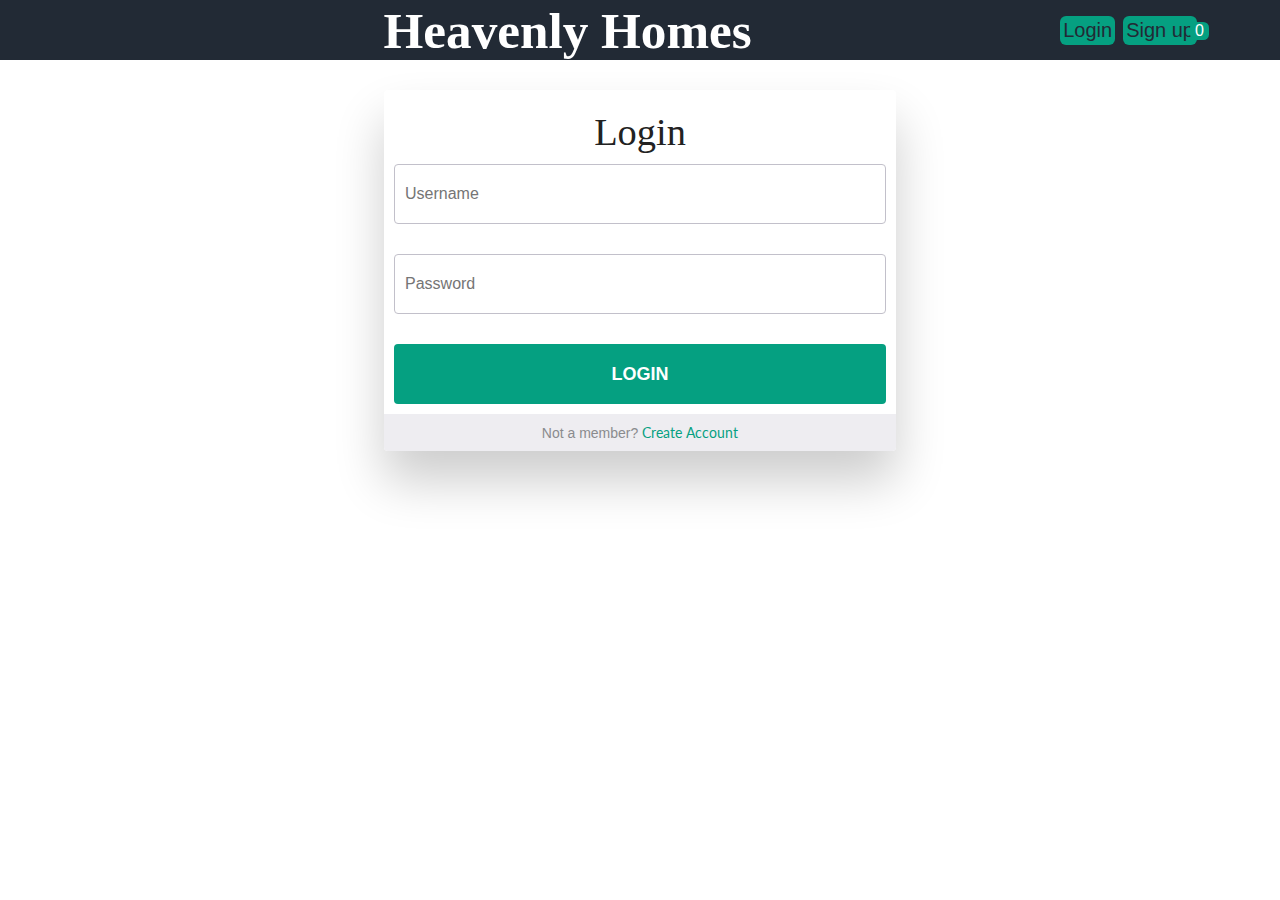
<file: login.html>
<!DOCTYPE html>
<html lang="en">
  <head>
    <meta charset="UTF-8" />
    <meta name="viewport" content="width=device-width, initial-scale=1.0" />
    <meta http-equiv="X-UA-Compatible" content="ie=edge" />
    <title>House of Comfort</title>
    <link
      rel="stylesheet"
      href="https://use.fontawesome.com/releases/v5.8.2/css/all.css"
      integrity="sha384-oS3vJWv+0UjzBfQzYUhtDYW+Pj2yciDJxpsK1OYPAYjqT085Qq/1cq5FLXAZQ7Ay"
      crossorigin="anonymous"
    />
    <link rel="stylesheet" href="./css/login.css" />
    <link rel="stylesheet" href="./css/style.css" />
  </head>
  <body>
    <!-- navbar -->
    <nav class="navbar">
      <div class="navbar-center">
        <span class="nav-icon"> <i class="fas fa-bars"></i> </span>
        <a href="./index.html"><h1>Heavenly Homes</h1></a>
        
        <div class = "right-side">
            <a href="./login.html"><button class = "btn login">Login</button></a>
            <a href="./signup.html"><button class = "btn sign-up">Sign up</button></a>
          <div class="cart-btn">
            <span class="nav-icon"> <i class="fas fa-cart-plus"></i> </span>
            <div class="cart-items">0</div>
          </div>
        </div>
      </div>
    </nav>
    <!-- end of navbar -->
    <!-- strat of login  -->
    <div id="login-form-wrap">
        <h2>Login</h2>
        <form id="login-form">
          <p>
          <input type="text" id="username" name="username" placeholder="Username" required><i class="validation"><span></span><span></span></i>
          </p>
          <p>
          <input type="password" id="password" name="password" placeholder="Password" required><i class="validation"><span></span><span></span></i>
          </p>
          <p>
          <input type="submit" id="login" value="Login">
          </p>
        </form>
        <div id="create-account-wrap">
          <p>Not a member? <a href="#">Create Account</a><p>
        </div><!--create-account-wrap-->
      </div><!--login-form-wrap-->
  </body>
</html>
</file>
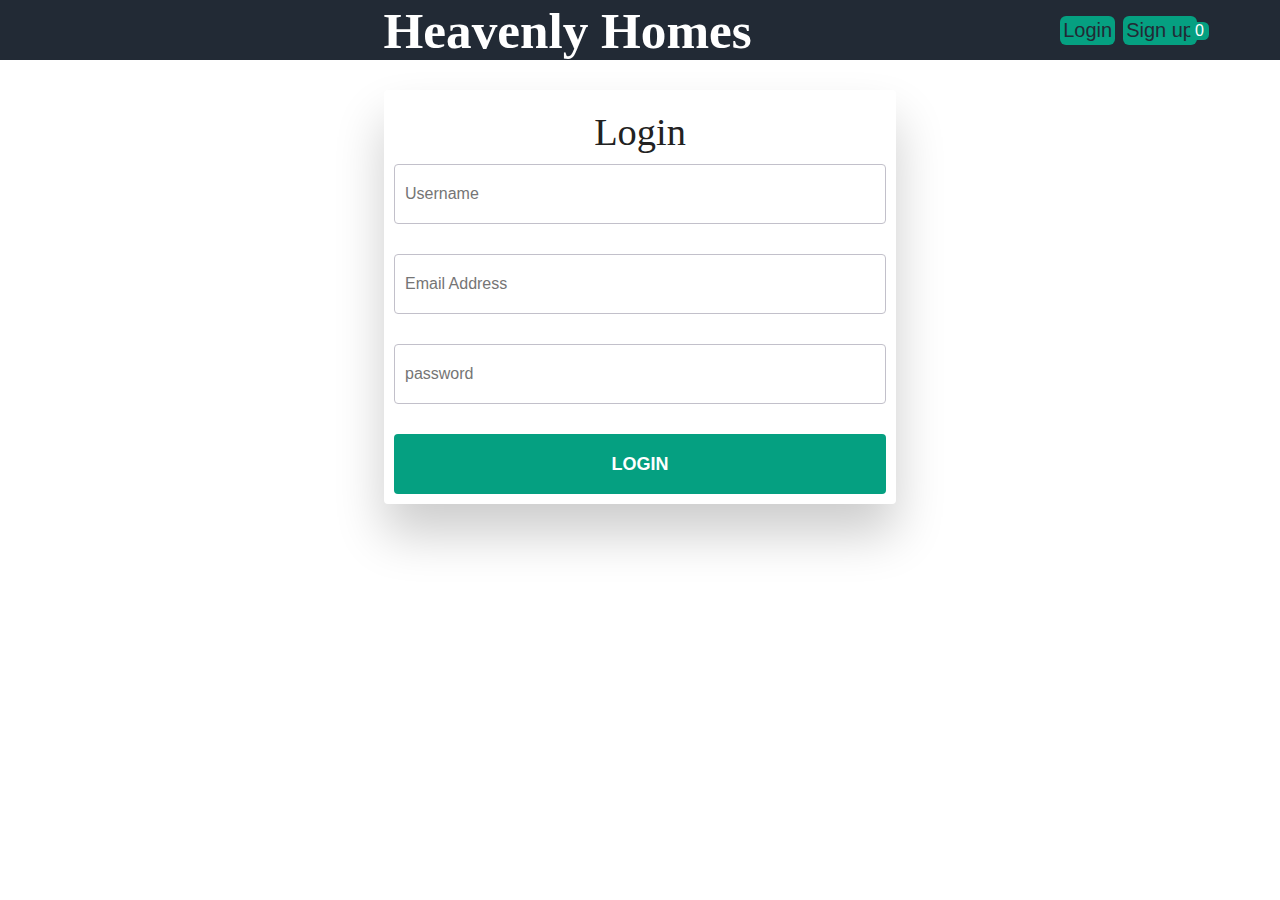
<file: signup.html>
<!DOCTYPE html>
<html lang="en">
  <head>
    <meta charset="UTF-8" />
    <meta name="viewport" content="width=device-width, initial-scale=1.0" />
    <meta http-equiv="X-UA-Compatible" content="ie=edge" />
    <title>House of Comfort</title>
    <link
      rel="stylesheet"
      href="https://use.fontawesome.com/releases/v5.8.2/css/all.css"
      integrity="sha384-oS3vJWv+0UjzBfQzYUhtDYW+Pj2yciDJxpsK1OYPAYjqT085Qq/1cq5FLXAZQ7Ay"
      crossorigin="anonymous"
    />
    <link rel="stylesheet" href="./css/signup.css" />
    <link rel="stylesheet" href="./css/style.css" />
  </head>
  <body>
    <!-- navbar -->
    <nav class="navbar">
      <div class="navbar-center">
        <span class="nav-icon"> <i class="fas fa-bars"></i> </span>
        <a href="./index.html"><h1>Heavenly Homes</h1></a>

        <div class = "right-side">
            <a href="./login.html"><button class = "btn login">Login</button></a>
            <a href="./signup.html"><button class = "btn sign-up">Sign up</button></a>
          <div class="cart-btn">
            <span class="nav-icon"> <i class="fas fa-cart-plus"></i> </span>
            <div class="cart-items">0</div>
          </div>
        </div>
      </div>
    </nav>
    <!-- end of navbar -->
    <!-- strat of login  -->
    <div id="login-form-wrap">
        <h2>Login</h2>
        <form id="login-form">
          <p>
          <input type="text" id="username" name="username" placeholder="Username" required><i class="validation"><span></span><span></span></i>
          </p>
          <p>
          <input type="email" id="email" name="email" placeholder="Email Address" required><i class="validation"><span></span><span></span></i>
          </p>

            <p>
                <input type="password" id="password" name="password" placeholder="password" required><i class="validation"><span></span><span></span></i>
                </p>
            <p>  
          <input type="submit" id="login" value="Login">
          </p>

        </form>
      </div><!--login-form-wrap-->
  </body>
</html>
</file>
<file: css/login.css>
body {
  background-color: #9f9da7;
  font-size: 1.6rem;
  font-family: "Open Sans", sans-serif;
  color: #2b3e51;
}

h2 {
  font-weight: 300;
  text-align: center;
}

p {
  position: relative;
}

a,
a:link,
a:visited,
a:active {
  color: #05a081;
  -webkit-transition: all 0.2s ease;
  transition: all 0.2s ease;
}
a:focus, a:hover,
a:link:focus,
a:link:hover,
a:visited:focus,
a:visited:hover,
a:active:focus,
a:active:hover {
  color: #329dd5;
  -webkit-transition: all 0.2s ease;
  transition: all 0.2s ease;
}

a{
  text-decoration: none;
  font-family: "Lato", sans-serif;
}

#login-form-wrap {
  background-color: #fff;
  width: 40%;
  margin: 30px auto;
  text-align: center;
  padding: 20px 0 0 0;
  border-radius: 4px;
  box-shadow: 0px 30px 50px 0px rgba(0, 0, 0, 0.2);
}

#login-form {
  padding: 0 60px;
  display: flex;
  flex-direction: column;
  justify-content: center;
  /* align-items: stretch; */
  padding: 10px;
  gap: 30px;
  /* width: 102%; */
}

.btn {
  font-family: "Arial", sans-serif;
}

input {
  display: block;
  box-sizing: border-box;
  width: 100%;
  outline: none;
  height: 60px;
  line-height: 60px;
  border-radius: 4px;
}

input[type="text"],
input[type="password"] {
  width: 100%;
  padding: 0 0 0 10px;
  margin: 0;
  color: #8a8b8e;
  border: 1px solid #c2c0ca;
  font-style: normal;
  font-size: 16px;
  -webkit-appearance: none;
     -moz-appearance: none;
          appearance: none;
  position: relative;
  display: inline-block;
  background: none;
}
input[type="text"]:focus,
input[type="password"]:focus {
  border-color: #3ca9e2;
}
input[type="text"]:focus:invalid,
input[type="password"]:focus:invalid {
  color: #cc1e2b;
  border-color: #cc1e2b;
}
input[type="text"]:valid ~ .validation,
input[type="password"]:valid ~ .validation {
  display: block;
  border-color: #0C0;
}
input[type="text"]:valid ~ .validation span,
input[type="password"]:valid ~ .validation span {
  background: #0C0;
  position: absolute;
  border-radius: 6px;
}
input[type="text"]:valid ~ .validation span:first-child,
input[type="password"]:valid ~ .validation span:first-child {
  top: 30px;
  left: 14px;
  width: 20px;
  height: 3px;
  -webkit-transform: rotate(-45deg);
          transform: rotate(-45deg);
}
input[type="text"]:valid ~ .validation span:last-child,
input[type="password"]:valid ~ .validation span:last-child {
  top: 35px;
  left: 8px;
  width: 11px;
  height: 3px;
  -webkit-transform: rotate(45deg);
          transform: rotate(45deg);
}

.validation {
  display: none;
  position: absolute;
  content: " ";
  height: 60px;
  width: 30px;
  right: 15px;
  top: 0px;
}

input[type="submit"] {
  border: none;
  display: block;
  background-color: #05a081;
  color: #fff;
  font-weight: bold;
  text-transform: uppercase;
  cursor: pointer;
  -webkit-transition: all 0.2s ease;
  transition: all 0.2s ease;
  font-size: 18px;
  position: relative;
  display: inline-block;
  cursor: pointer;
  text-align: center;
}
input[type="submit"]:hover {
  background-color: #05a0819a;
  -webkit-transition: all 0.2s ease;
  transition: all 0.2s ease;
}

#create-account-wrap {
  background-color: #eeedf1;
  color: #8a8b8e;
  font-size: 14px;
  width: 100%;
  padding: 10px 0;
  border-radius: 0 0 4px 4px;
}
</file>
<file: css/style.css>
@import url("https://fonts.googleapis.com/css?family=Lato:400,700");
@import url("https://fonts.googleapis.com/css?family=Macondo+Swash+Caps");

:root {
  --primaryColor: #05a081; /*#f09d51*/
  --accent: #222a35;
  --mainWhite: #fff;
  --mainBlack: #222;
  --mainGrey: #ececec;
  --mainSpacing: 0.1rem;
  --mainTransition: all 0.3s linear;
  --fontMacondo: "Arial, sans-serif", cursive;
}
a{
  text-decoration: none;
}
* {
  margin: 0;
  padding: 0;
  box-sizing: border-box;
}
body {
  color: var(--mainBlack);
  background: var(--mainWhite);
  font-family: "Arial", sans-serif;
}
/* #05a081 */
/* --------------- Navbar ---------------- */
.navbar {
  position: sticky;
  top: 0;
  height: 60px;
  width: 100%;
  display: flex;
  align-items: center;
  background: var(--accent);
  z-index: 1;
}

.btn {
  font-family: "Arial", sans-serif;
}

.navbar h1 {
  font-family: var(--fontMacondo);
  color: var(--mainWhite);
}

.navbar-center {
  width: 100%;
  max-width: 1170px;
  margin: 0 auto;
  display: flex;
  align-items: center;
  justify-content: space-between;
  padding: 0 1.5rem;
}
.nav-icon {
  font-size: 1.5rem;
  color: var(--mainWhite);
}
.navbar .right-side{
  display: flex;
  justify-content: space-between;
  align-items: center;
}
.navbar .right-side .btn {
  padding: 3px 3px;
  margin: 4px 4px;
  font-size: 20px;
  color: var(--accent);
  background-color: var(--primaryColor);
  border: transparent;
  border-radius: 6px;
  cursor: pointer;
  transition: 0.5s;
}


.navbar .right-side .btn:hover{
  background: transparent;
  color: var(--primaryColor);
}


.cart-btn {
  position: relative;
  cursor: pointer;
}
.cart-items {
  position: absolute;
  top: -8px;
  right: -8px;
  background: var(--primaryColor);
  padding: 0 5px;
  border-radius: 30%;
  font-size: 16px;
  color: var(--mainWhite);
}

/* --------------- End of Navbar ---------------- */

/* --------------- Hero ---------------- */
.hero {
  min-height: calc(100vh - 60px);
  background: url("../images/heroPic.jpg") center/cover no-repeat;
  -webkit-clip-path: polygon(100% 0, 100% 77%, 0 100%, 0 0);
  clip-path: polygon(100% 0, 100% 80%, 0 100%, 0 0);
  display: flex;
  align-items: center;
  justify-content: center;
}
.banner {
  text-align: center;
  background: rgba(255, 255, 255, 0.8);
  display: inline-block;
  padding: 2rem;
}
.banner-title {
  font-size: 3rem;
  text-transform: uppercase;
  font-family: var(--fontMacondo);
  letter-spacing: var(--mainSpacing);
  margin-bottom: 3rem;
}
.banner-btn {
  padding: 1rem 3rem;
  text-transform: uppercase;
  letter-spacing: var(--mainSpacing);
  font-size: 1rem;
  background: var(--primaryColor);
  color: var(--mainBlack);
  border: 1px solid var(--primaryColor);
  transition: var(--mainTransition);
  cursor: pointer;
  border-radius: 30px;
  font-weight: 600;
}
.banner-btn:hover {
  background: transparent;
  color: var(--primaryColor);
}
/* --------------- End of Hero ---------------- */
/* start contact  */
.heading-primary {
  font-size: 5rem;
  text-transform: uppercase;
  letter-spacing: 3px;
  text-align: center; }
  @media only screen and (max-width: 37.5em) {
    .heading-primary {
      font-size: 4.5rem; } }

.heading-sec__mb-bg {
  margin-bottom: 11rem; }
  @media only screen and (max-width: 56.25em) {
    .heading-sec__mb-bg {
      margin-bottom: 8rem; } }

.heading-sec__mb-med {
  margin-bottom: 9rem; }
  @media only screen and (max-width: 56.25em) {
    .heading-sec__mb-med {
      margin-bottom: 8rem; } }

.heading-sec__main {
  display: block;
  font-size: 4rem;
  text-transform: uppercase;
  letter-spacing: 1px;
  letter-spacing: 3px;
  text-align: center;
  margin-bottom: 3.5rem;
  position: relative; }
  .heading-sec__main--lt {
    color: #222a35; }
    .heading-sec__main--lt::after {
      content: '';
      background: #222a35 !important; }
      .heading-sec__main::after {
        content: '';
        position: absolute;
        top: calc(100% + 0.1rem);
        height: 5px;
        width: 5rem;
        background: #0062b9;
        left: 50%;
        transform: translateX(-50%);
        border-radius: 5px;
    }
    .profile_http{
      text-decoration: underline;
      color: #7f00ffd1; 
    }
    @media only screen and (max-width: 37.5em) {
      .heading-sec__main::after {
        top: calc(100% + 1.2rem); } }

    .heading-sec__sub {
          display: block;
          text-align: center;
          color: #777;
          font-size: 2rem;
          font-weight: 600;
          max-width: 80rem;
          margin: auto;
          font-size: 19px;
          line-height: 2.1;
      }
  @media only screen and (max-width: 37.5em) {
    .heading-sec__sub {
      font-size: 1.8rem; } }
  .heading-sec__sub--lt {
    color: #222a35; 
    font-weight: bold;
  }

.heading-sm {
  font-size: 2.2rem;
  text-transform: uppercase;
  letter-spacing: 1px; }

.main-container {
  max-width: 120rem;
  margin: auto;
  width: 92%; }
  .sec-pad {
    padding: 12rem 0; }
    @media only screen and (max-width: 56.25em) {
      .sec-pad {
        padding: 8rem 0; } }
        .contact {
          background: linear-gradient(to right, #15d8b19c, #05a081c9), url(../images//common-bg.svg);
          background-size: cover;
          background-position: center;
      }
        
/* end contact  */
/* --------------- Products ---------------- */

.products {
  padding: 4rem 0;
  margin-top: -50px;
}
.section-title h2 {
  text-align: center;
  font-size: 2rem;
  margin-bottom: 5rem;
  text-transform: capitalize;
  letter-spacing: var(--mainSpacing);
}
.products-center {
  width: 90vw;
  margin: 0 auto;
  max-width: 1170px;
  display: grid;
  grid-template-columns: repeat(auto-fit, minmax(260px, 1fr));
  grid-column-gap: 1.5rem;
  grid-row-gap: 2rem;
}
.img-container {
  position: relative;
  overflow: hidden;
}
.bag-btn {
  position: absolute;
  top: 70%;
  right: 0;
  background: var(--primaryColor);
  border: none;
  text-transform: uppercase;
  padding: 0.5rem 0.75rem;
  letter-spacing: var(--mainSpacing);
  font-weight: bold;
  transition: var(--mainTransition);
  transform: translateX(101%);
  cursor: pointer;
}
.bag-btn:hover {
  color: var(--mainWhite);
}
.fa-shopping-cart {
  margin-right: 0.5rem;
}
.img-container:hover .bag-btn {
  transform: translateX(0);
}
.product-img {
  display: block;
  width: 100%;
  min-height: 12rem;
  transition: var(--mainTransition);
}
.img-container:hover .product-img {
  opacity: 0.5;
}

.product h1,
h2,
h3,
h4 {
  font-family: "Arial, sans-serif", cursive;
}

.product h3 {
  text-transform: capitalize;
  font-size: 1.1rem;
  margin-top: 1rem;
  letter-spacing: var(--mainSpacing);
  text-align: center;
}

.product h4 {
  margin-top: 0.7rem;
  letter-spacing: var(--mainSpacing);
  color: var(--primaryColor);
  text-align: center;
}

/* ---------------End of Products ---------------- */
/* start OF Footer */
.main-footer {
  background: #000;
  color: #fff; }
  .main-footer__upper {
    display: flex;
    justify-content: space-between;
    padding: 8rem 0; }
    @media only screen and (max-width: 56.25em) {
      .main-footer__upper {
        padding: 6rem 0; } }
    @media only screen and (max-width: 37.5em) {
      .main-footer__upper {
        display: block; } }
  .main-footer__row-1 {
    order: 2; }
    @media only screen and (max-width: 56.25em) {
      .main-footer__row-1 {
        margin-bottom: 5rem; } }
  .main-footer__row-2 {
    width: 40%;
    order: 1;
    max-width: 50rem; }
    @media only screen and (max-width: 56.25em) {
      .main-footer__row-2 {
        width: 100%; } }
  .main-footer__short-desc {
    margin-top: 2rem;
    color: #eee;
    font-size: 1.5rem;
    line-height: 1.7; }
  .main-footer__social-cont {
    margin-top: 2rem; }
  .main-footer__icon {
    margin-right: 1rem;
    width: 2.5rem; }
    .main-footer__icon--mr-none {
      margin-right: 0; }
  .main-footer__lower {
    padding: 4rem 0;
    border-top: 1px solid #444;
    color: #eee;
    font-size: 1.2rem;
    text-align: left;
    text-align: center; }
    .main-footer__lower a {
      text-decoration: underline;
      font-weight: bold;
      margin-left: 2px; }
    @media only screen and (max-width: 56.25em) {
      .main-footer__lower {
        padding: 3.5rem 0; } }
/* End OF Footer */
/* --------------- Cart ---------------- */
.cart-overlay {
  position: fixed;
  top: 0;
  right: 0;
  width: 100%;
  height: 100%;
  transition: var(--mainTransition);
  background: rgb(7, 185, 149, 0.3);
  z-index: 2;
  visibility: hidden;
}
.cart {
  position: fixed;
  top: 0;
  right: 0;
  width: 100%;
  height: 100%;
  overflow: scroll;
  z-index: 3;
  background: rgb(231, 226, 221);
  padding: 1.5rem;
  transition: var(--mainTransition);
  transform: translateX(100%);
}
.showCart {
  transform: translateX(0);
}
.transparentBcg {
  visibility: visible;
}
@media screen and (min-width: 768px) {
  .cart {
    width: 30vw;
    min-width: 450px;
  }
}

@media screen and (max-width: 448px) {
  .btn {
    padding: 1, 1;
    font-size: 10px;
    margin: 0.5 , 0.5;
  }
  .cart-btn .nav-icon {
    font-size: 1rem;
  }
  .navbar-center a h1 {
    font-size: 18px;
  }
}

@media screen and (max-width: 420px) {
  .btn {
    padding: 0.5 0.5;
    margin: 0.5 , 0.5;
    font-size: 10px;
  }
  .cart-btn .nav-icon {
    font-size: 1rem;
  }
  .navbar-center a h1 {
    font-size: 16px;
  }

}

.close-cart {
  font-size: 1.7rem;
  cursor: pointer;
}
.cart h2 {
  text-transform: capitalize;
  text-align: center;
  letter-spacing: var(--mainSpacing);
  margin-bottom: 2rem;
}
/*---------- Cart Item -------------------- */
.cart-item {
  display: grid;
  align-items: center;
  grid-template-columns: auto 1fr auto;
  grid-column-gap: 1.5rem;
  margin: 1.5rem 0;
}
.cart-item img {
  width: 75px;
  height: 75px;
}
.cart-item h4 {
  font-size: 0.85rem;
  text-transform: capitalize;
  letter-spacing: var(--mainSpacing);
}
.cart-item h5 {
  margin: 0.5rem 0;
  letter-spacing: var(--mainSpacing);
}
.item-amount {
  text-align: center;
}
.remove-item {
  color: grey;
  cursor: pointer;
}
.fa-chevron-up,
.fa-chevron-down {
  color: var(--primaryColor);
  cursor: pointer;
}
/*---------- End of Cart Item -------------------- */

.cart-footer {
  margin-top: 2rem;
  letter-spacing: var(--mainSpacing);
  text-align: center;
}
.cart-footer h3 {
  text-transform: capitalize;
  margin-bottom: 1rem;
}

/* --------------- End of Cart ---------------- */
</file>
<file: css/signup.css>
body {
    background-color: #9f9da7;
    font-size: 1.6rem;
    font-family: "Open Sans", sans-serif;
    color: #2b3e51;
  }
  
  h2 {
    font-weight: 300;
    text-align: center;
  }
  
  p {
    position: relative;
  }
  
  a,
  a:link,
  a:visited,
  a:active {
    color: #3ca9e2;
    -webkit-transition: all 0.2s ease;
    transition: all 0.2s ease;
  }
  a:focus, a:hover,
  a:link:focus,
  a:link:hover,
  a:visited:focus,
  a:visited:hover,
  a:active:focus,
  a:active:hover {
    color: #329dd5;
    -webkit-transition: all 0.2s ease;
    transition: all 0.2s ease;
  }
  a{
    text-decoration: none;
    font-family: "Lato", sans-serif;
  }

  #login-form-wrap {
    background-color: #fff;
    width: 40%;
    margin: 30px auto;
    text-align: center;
    padding: 20px 0 0 0;
    border-radius: 4px;
    box-shadow: 0px 30px 50px 0px rgba(0, 0, 0, 0.2);
  }
  .btn {
    font-family: "Arial", sans-serif;
  }
  
  #login-form {
    padding: 0 60px;
    display: flex;
    flex-direction: column;
    justify-content: center;
    /* align-items: stretch; */
    padding: 10px;
    gap: 30px;
    /* width: 102%; */
  }
  
  input {
    display: block;
    box-sizing: border-box;
    width: 100%;
    outline: none;
    height: 60px;
    line-height: 60px;
    border-radius: 4px;
  }
  
  input[type="text"],
  input[type="email"] {
    width: 100%;
    padding: 0 0 0 10px;
    margin: 0;
    color: #8a8b8e;
    border: 1px solid #c2c0ca;
    font-style: normal;
    font-size: 16px;
    -webkit-appearance: none;
       -moz-appearance: none;
            appearance: none;
    position: relative;
    display: inline-block;
    background: none;
  }
  input[type="text"]:focus,
  input[type="email"]:focus {
    border-color: #3ca9e2;
  }
  input[type="text"]:focus:invalid,
  input[type="email"]:focus:invalid {
    color: #cc1e2b;
    border-color: #cc1e2b;
  }
  input[type="text"]:valid ~ .validation,
  input[type="email"]:valid ~ .validation {
    display: block;
    border-color: #0C0;
  }
  input[type="text"]:valid ~ .validation span,
  input[type="email"]:valid ~ .validation span {
    background: #0C0;
    position: absolute;
    border-radius: 6px;
  }
  input[type="text"]:valid ~ .validation span:first-child,
  input[type="email"]:valid ~ .validation span:first-child {
    top: 30px;
    left: 14px;
    width: 20px;
    height: 3px;
    -webkit-transform: rotate(-45deg);
            transform: rotate(-45deg);
  }
  input[type="text"]:valid ~ .validation span:last-child,
  input[type="email"]:valid ~ .validation span:last-child {
    top: 35px;
    left: 8px;
    width: 11px;
    height: 3px;
    -webkit-transform: rotate(45deg);
            transform: rotate(45deg);
  }
  
  .validation {
    display: none;
    position: absolute;
    content: " ";
    height: 60px;
    width: 30px;
    right: 15px;
    top: 0px;
  }
  
  input[type="submit"] {
    border: none;
    display: block;
    background-color: #05a081;
    color: #fff;
    font-weight: bold;
    text-transform: uppercase;
    cursor: pointer;
    -webkit-transition: all 0.2s ease;
    transition: all 0.2s ease;
    font-size: 18px;
    position: relative;
    display: inline-block;
    cursor: pointer;
    text-align: center;
  }
  input[type="submit"]:hover {
    background-color:#05a0819a ;
    -webkit-transition: all 0.2s ease;
    transition: all 0.2s ease;
  }
  
  #create-account-wrap {
    background-color: #eeedf1;
    color: #8a8b8e;
    font-size: 14px;
    width: 100%;
    padding: 10px 0;
    border-radius: 0 0 4px 4px;
  }


  input[type="password"] {
    width: 100%;
    padding: 0 0 0 10px;
    margin: 0;
    color: #8a8b8e;
    border: 1px solid #c2c0ca;
    font-style: normal;
    font-size: 16px;
    -webkit-appearance: none;
       -moz-appearance: none;
            appearance: none;
    position: relative;
    display: inline-block;
    background: none;
  }
  input[type="password"]:focus {
    border-color: #3ca9e2;
  }

  input[type="password"]:focus:invalid {
    color: #cc1e2b;
    border-color: #cc1e2b;
  }

  input[type="password"]:valid ~ .validation {
    display: block;
    border-color: #0C0;
  }

  input[type="password"]:valid ~ .validation span {
    background: #0C0;
    position: absolute;
    border-radius: 6px;
  }

  input[type="password"]:valid ~ .validation span:first-child {
    top: 30px;
    left: 14px;
    width: 20px;
    height: 3px;
    -webkit-transform: rotate(-45deg);
            transform: rotate(-45deg);
  }
  input[type="password"]:valid ~ .validation span:last-child {
    top: 35px;
    left: 8px;
    width: 11px;
    height: 3px;
    -webkit-transform: rotate(45deg);
            transform: rotate(45deg);
  }
</file>
